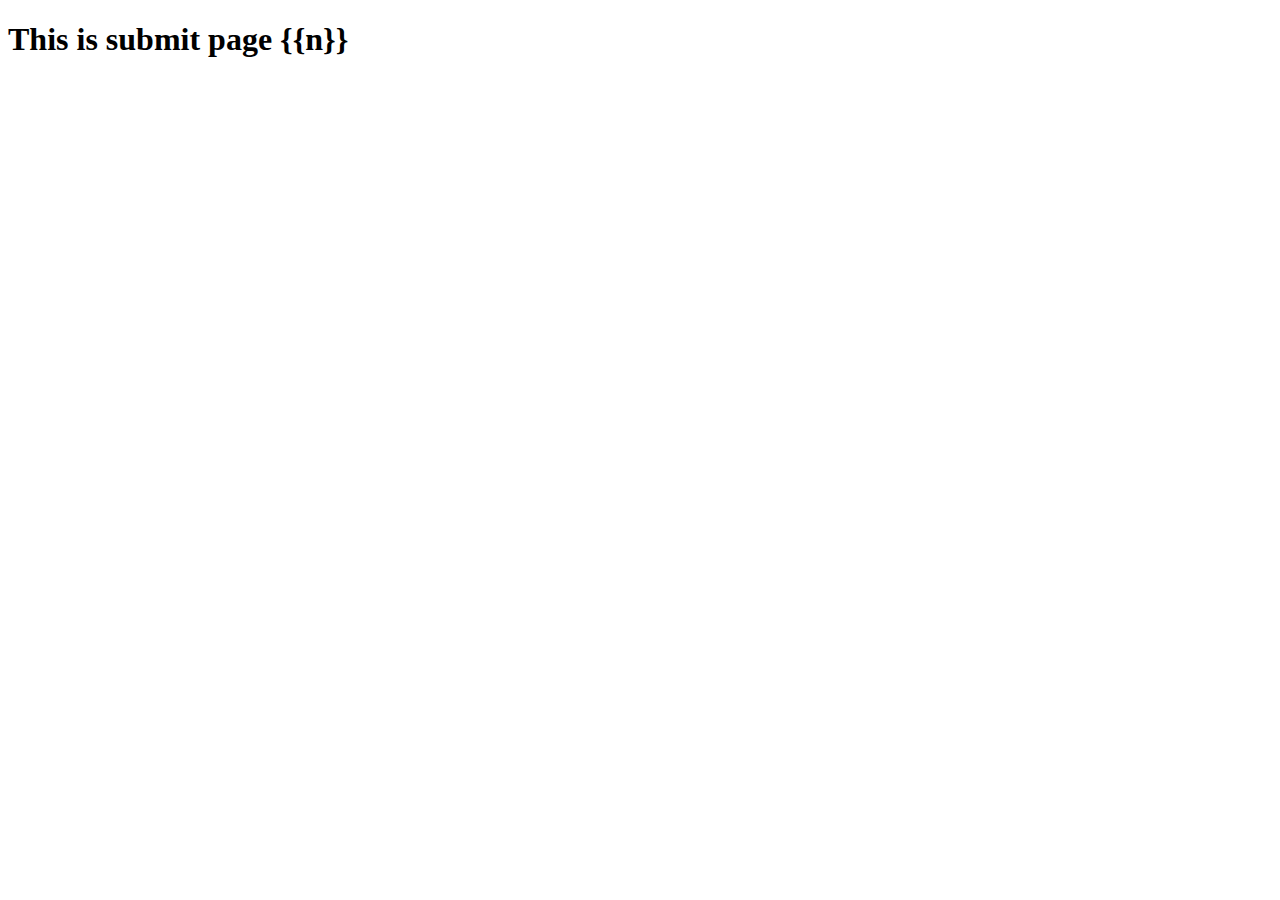
<file: templates/sub.html>
<!DOCTYPE html>
<html lang="en">
<head>
    <meta charset="UTF-8">
    <meta http-equiv="X-UA-Compatible" content="IE=edge">
    <meta name="viewport" content="width=device-width, initial-scale=1.0">
    <title>Document</title>
</head>
<body>
    <h1>This is submit page {{n}}</h1>
</body>
</html>
</file>
